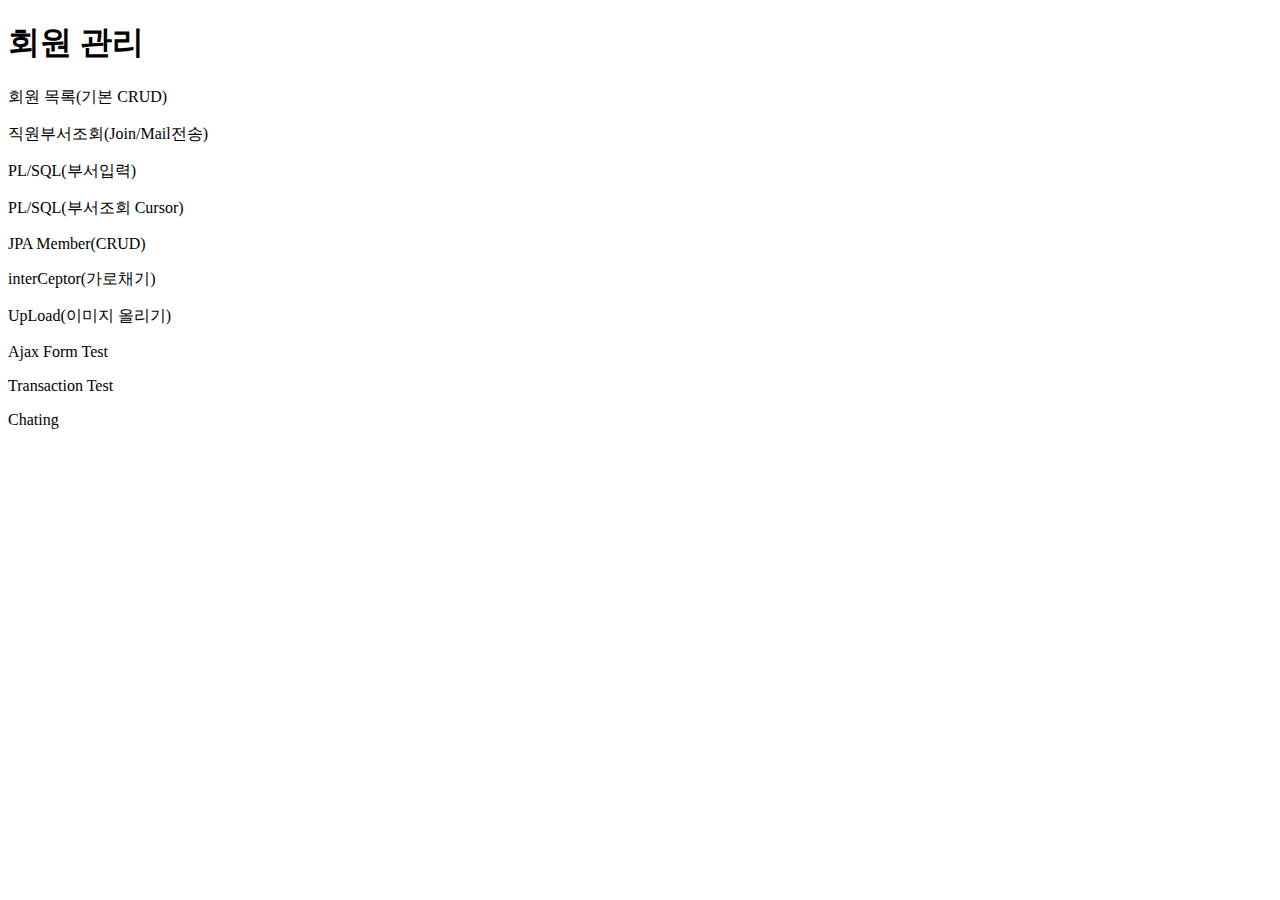
<file: oBootMybatis01/bin/main/static/index.html>
<!DOCTYPE html>
<html>
<head>
<meta charset="UTF-8">
<title>Insert title here</title>
<style type="text/css">
	ul {
			font-size: 20px;
			font-family: "Aria; Rounded MT";
			list-style-type: square;	
		}
		a:link {
			text-decoration: none;	
			color: black;
		}
		a:visited {
		  color: orange;	
		}
		a:hover {
			background-color: pink;	
		}
		
</style>
</head>
<body>
	<h1>회원 관리</h1>
	<a href="/listEmpStart">회원 목록(기본 CRUD)</a><p>
	
	<a href="/listEmpDept">직원부서조회(Join/Mail전송)</a><p>
	<a href="/writeDeptIn">PL/SQL(부서입력) </a><p>
	<a href="/writeDeptCursor">PL/SQL(부서조회 Cursor) </a><p>
	<a href="/memberJpa/new">JPA Member(CRUD) </a><p>
	<a href="/interCeptorForm">interCeptor(가로채기) </a><p>
	<a href="/upLoadFormStart">UpLoad(이미지 올리기) </a><p>
	<a href="/ajaxForm">Ajax Form Test </a><p>
	<a href="/transactionInsertUpdate">Transaction Test</a><p>
	<a href="/chat">Chating</a><p>
	
</body>
</html>
</file>
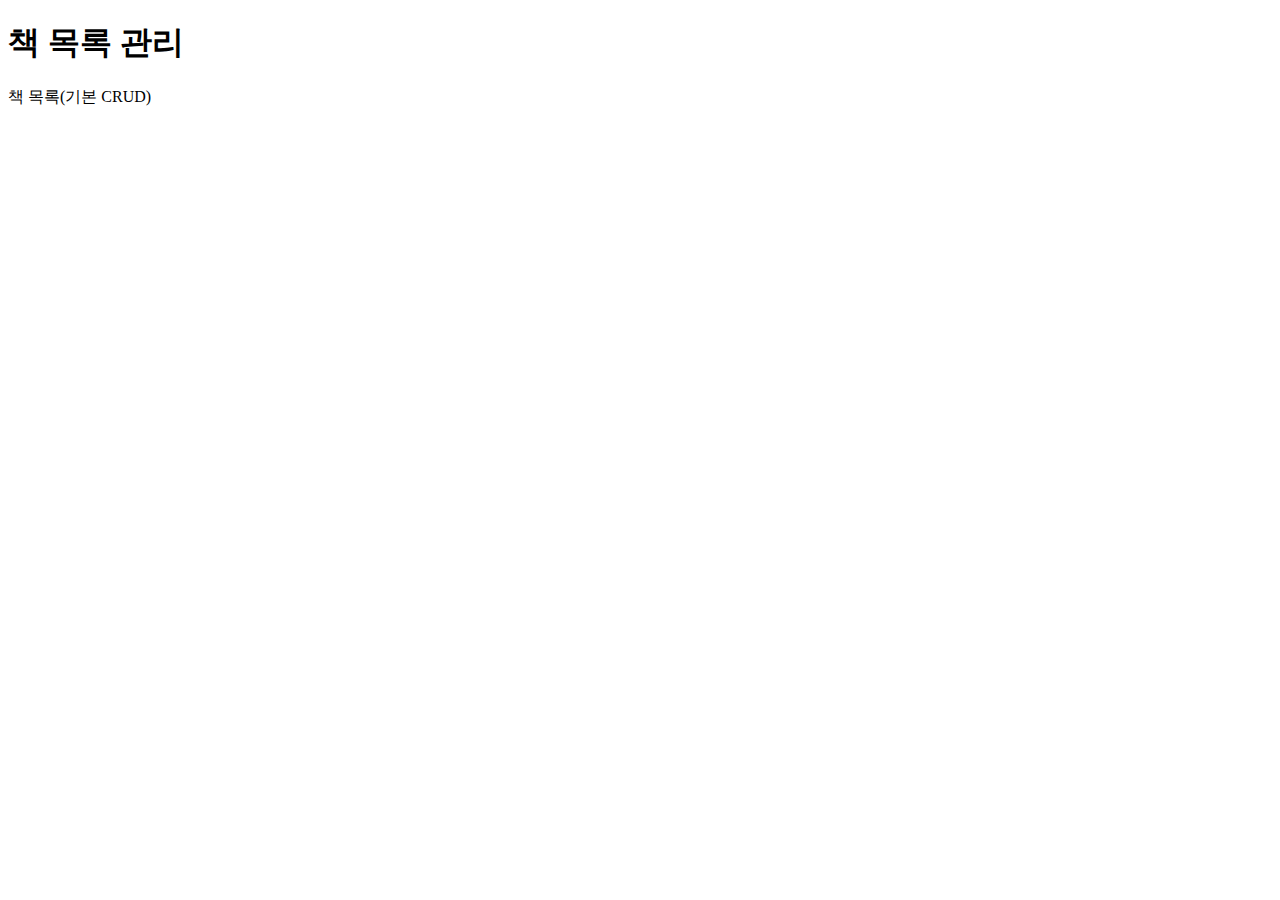
<file: oBootMbtPractice2/src/main/resources/static/index.html>
<!DOCTYPE html>
<html>
<head>
<meta charset="UTF-8">
<title>Insert title here</title>
<style type="text/css">
	ul {
			font-size: 20px;
			font-family: "Aria; Rounded MT";
			list-style-type: square;	
		}
		a:link {
			text-decoration: none;	
			color: black;
		}
		a:visited {
		  color: orange;	
		}
		a:hover {
			background-color: skyblue;	
		}
		
</style>
</head>
<body>
	<h1>책 목록 관리</h1>
	<a href="/listBookStart">책 목록(기본 CRUD)</a><p>
	
</body>
</html>
</file>
